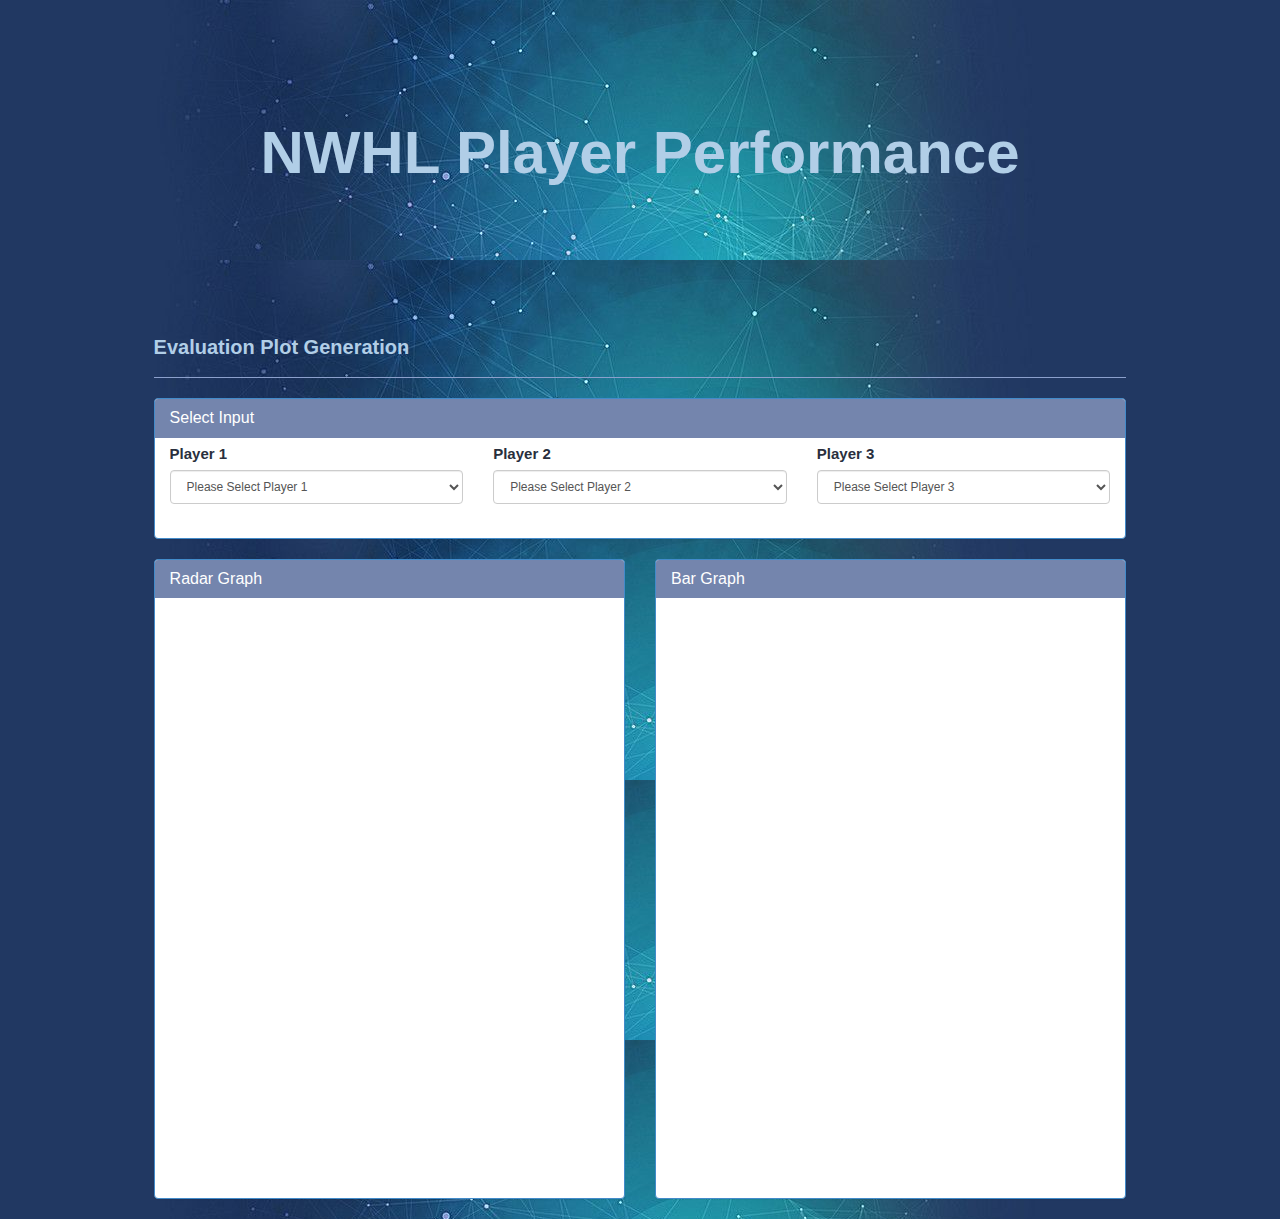
<file: index.html>
<!DOCTYPE html>
<html lang="en">

<head>
    <meta charset="UTF-8">
    <meta http-equiv="X-UA-Compatible" content="IE=edge">
    <meta name="viewport" content="width=device-width, initial-scale=1.0">
    <!-- d3 JavaScript -->
    <script src="https://d3js.org/d3.v5.min.js"></script>
    <script src="https://cdn.plot.ly/plotly-latest.min.js"></script>
    <!-- Bootstrap core CSS -->
    <link rel="stylesheet" href="static/css/bootstrap.css">
    <link href="https://cdn.jsdelivr.net/npm/bootstrap@5.0.1/dist/css/bootstrap.min.css" rel="stylesheet"
        integrity="sha384-+0n0xVW2eSR5OomGNYDnhzAbDsOXxcvSN1TPprVMTNDbiYZCxYbOOl7+AMvyTG2x" crossorigin="anonymous">
    <script src="https://cdn.jsdelivr.net/npm/bootstrap@5.0.1/dist/js/bootstrap.bundle.min.js"
        integrity="sha384-gtEjrD/SeCtmISkJkNUaaKMoLD0//ElJ19smozuHV6z3Iehds+3Ulb9Bn9Plx0x4"
        crossorigin="anonymous"></script>
    <!-- Our CSS -->
    <link rel="stylesheet" href="static/css/style.css">
    <link rel="stylesheet" href="http://maxcdn.bootstrapcdn.com/font-awesome/4.2.0/css/font-awesome.min.css">

</head>
<div id="header">
    <h1>NWHL Player Performance</h1>
</div>

<body>
<div class="my-container">

    <div class="row">
        <div class="col-sm-12">
            <div class="page-header">
                <h4>Evaluation Plot Generation</h4>
            </div>
        </div>
        <div class="col-lg-12">
            <div class="panel panel-primary diagram-panel">
                <div class="panel-heading">
                    <h3 class="panel-title">Select Input</h3>
                </div>
                <div class="panel-body1">
                    <div class="col-lg-4">
                        <label class="dropdown-label">Player 1</label>
                        <select class="form-control dropdown-options" id="dropDownList_1" onchange="typeOptionChange_1(this.value)">
                            <option value="" disabled selected hidden>Please Select Player 1</option>
                        </select><br><br>
                    </div>
                    <div class="col-lg-4">
                        <label class="dropdown-label">Player 2</label>
                        <select class="form-control dropdown-options" id="dropDownList_2" onchange="typeOptionChange_2(this.value)">
                            <option value="" disabled selected hidden>Please Select Player 2</option>
                        </select><br><br>
                    </div>
                    <div class="col-lg-4">
                        <label class="dropdown-label">Player 3</label>
                        <select class="form-control dropdown-options" id="dropDownList_3" onchange="typeOptionChange_3(this.value)">
                            <option value="" disabled selected hidden>Please Select Player 3</option>
                        </select><br><br>
                    </div>


                    <!-- <button type="confirmButton" onclick="buttonClicked()">Confirm</button> -->
                </div>
            </div>
        </div>

    </div>


    <div class="row">
    
        <div class="col-lg-6">
            <div class="panel panel-primary diagram-panel">
                <div class="panel-heading">
                    <h3 class="panel-title">Radar Graph</h3>
                </div>
                <div class="panel-body2">
                    <div id="Data_Plot"></div>

                </div>
            </div>
        </div>
        <div class="col-lg-6">
            <div class="panel panel-primary diagram-panel">
                <div class="panel-heading">
                    <h3 class="panel-title">Bar Graph</h3>
                </div>
                <div class="panel-body2">
                    <div id="Bar_Plot"></div>
                </div>
            </div>
        </div>
    </div>
    <!-- Our JavaScript -->
    <script type="text/javascript" src="static/js/data.js"></script>
    <script type="text/javascript" src="static/js/logic.js"></script>
</div>
</body>
</file>
<file: static/css/style.css>
/* Global Styles */
html, body {
  background-image: url(banner.jpeg);
}

.my-container {

  margin-left:12%; 
  margin-right:12%
}
  
  #Data_Plot {
    position: relative;
    border-radius: 12px;
    height: 600px; 
    width: 100%;  
  }
  
  h1 {
    font-family: Impact, Haettenschweiler, 'Arial Narrow Bold', sans-serif;
    font-weight: 600;
    font-size: 60px;
    color: rgb(177, 206, 231);
    text-align: center;
  }
  
  h2 {
    font-family: Impact, Haettenschweiler, 'Arial Narrow Bold', sans-serif;
    font-weight: 100;
    font-size: 30px;
    text-align: center;
  }
  
  h4 {
    font-family: sans-serif;
    font-weight: 600;
    font-size: 20px;
    text-align: left;
  }
  
  .page-header {
    padding-bottom: 9px;
    margin: 40px 0 20px;
    border-bottom: 1px solid #8ca0cc;
    color: rgb(177, 206, 231);
  }
  
  .panel-primary > .panel-heading {
    color: #ffffff;
    background-color: #7485ad;
    border-color: #7485ad;
  }
  
  .dropdown-label {
    margin-top: 2%;
    font-size: 15px;
    color: #292f3d;
  }


  .dropdown-options{
    font-size: 12px;
  }


  .panel-body1 {
    height: 100px;
  }
  
  .panel-body2 {
    height: 600px;
  }

  #header {
    background-image: url(banner.jpeg);
    height: auto;
    padding: 100px 100px
}
</file>
